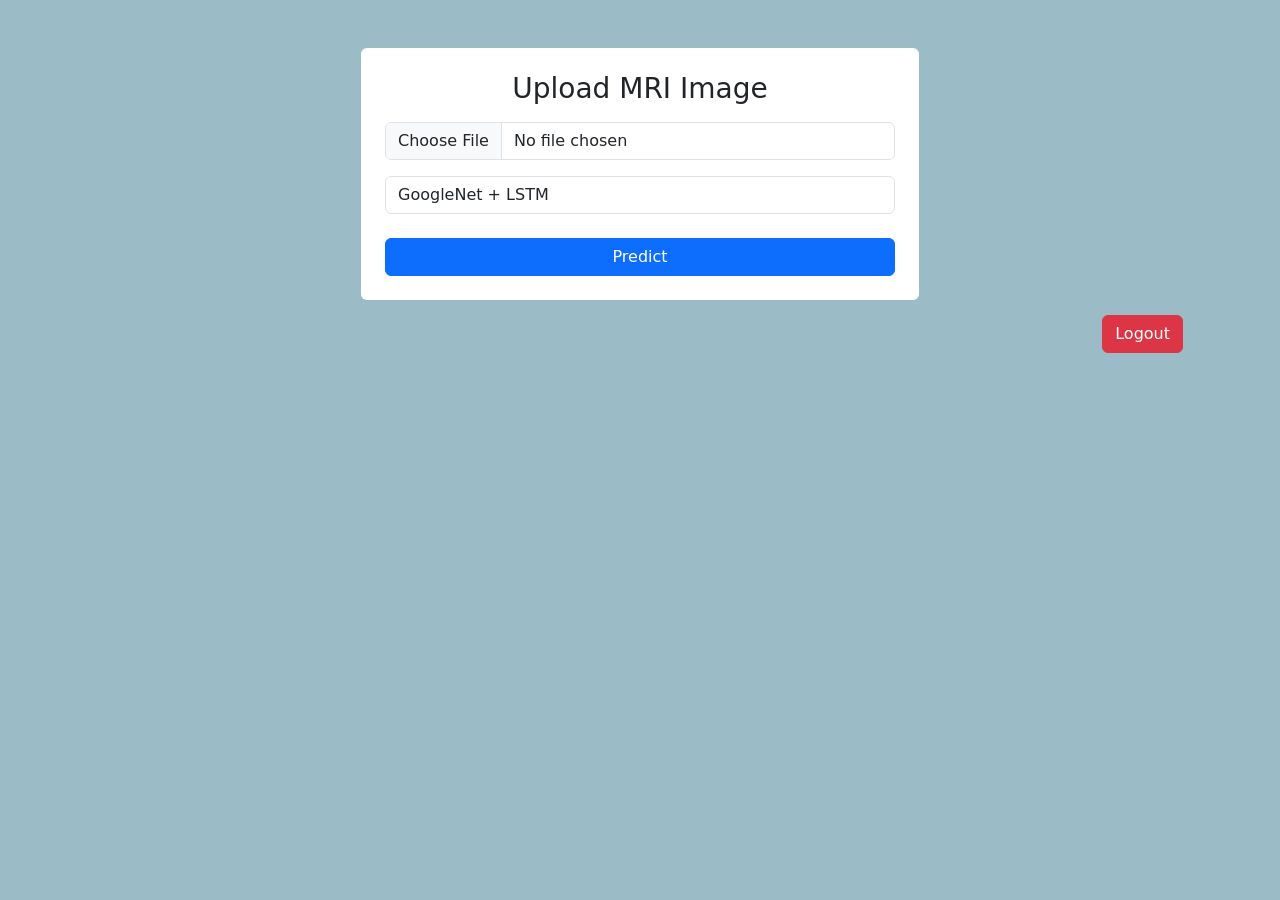
<file: GoogleNet+LSTM/templates/upload.html>
<!DOCTYPE html>
<html>
<head>
    <title>Upload Image</title>
    <link href="https://cdn.jsdelivr.net/npm/bootstrap@5.3.0/dist/css/bootstrap.min.css" rel="stylesheet">
</head>

<body style="background:#9bbcc6;">

<div class="container mt-5">
    <div class="col-md-6 offset-md-3 bg-white p-4 rounded text-center">

        <h3>Upload MRI Image</h3>

        <form method="POST" action="/upload" enctype="multipart/form-data">

            <input type="file" name="file" class="form-control mt-3" required>

            <select name="algorithm" class="form-control mt-3">
                <option value="GoogleNet">GoogleNet + LSTM</option>
            </select>

            <br>
            <button class="btn btn-primary w-100">Predict</button>

        </form>

    </div>
<div style="text-align:right; padding:15px;">
    <a href="{{ url_for('user') }}" class="btn btn-danger">Logout</a>
</div>
</body>
</html>
</file>
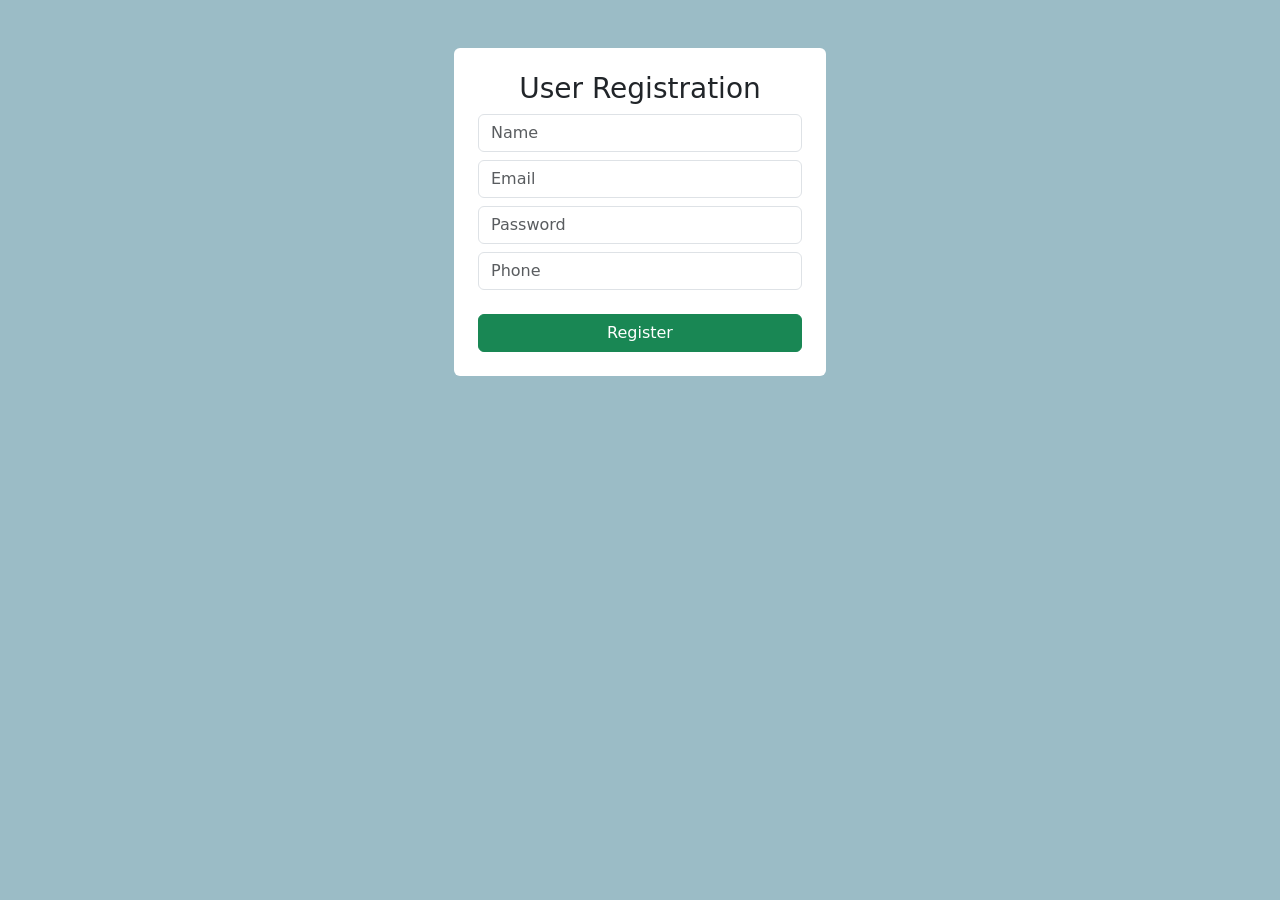
<file: GoogleNet+LSTM/templates/ureg.html>
<!DOCTYPE html>
<html>
<head>
    <title>Register</title>
    <link href="https://cdn.jsdelivr.net/npm/bootstrap@5.3.0/dist/css/bootstrap.min.css" rel="stylesheet">
</head>

<body style="background:#9bbcc6;">

<div class="container mt-5">
    <div class="col-md-4 offset-md-4 bg-white p-4 rounded text-center">

        <h3>User Registration</h3>

        <form method="POST" action="/regback">
            <input type="text" name="name" class="form-control mt-2" placeholder="Name" required>
            <input type="email" name="email" class="form-control mt-2" placeholder="Email" required>
            <input type="password" name="pwd" class="form-control mt-2" placeholder="Password" required>
            <input type="text" name="pno" class="form-control mt-2" placeholder="Phone" required>

            <br>
            <button class="btn btn-success w-100">Register</button>
        </form>

    </div>
</div>

</body>
</html>
</file>
